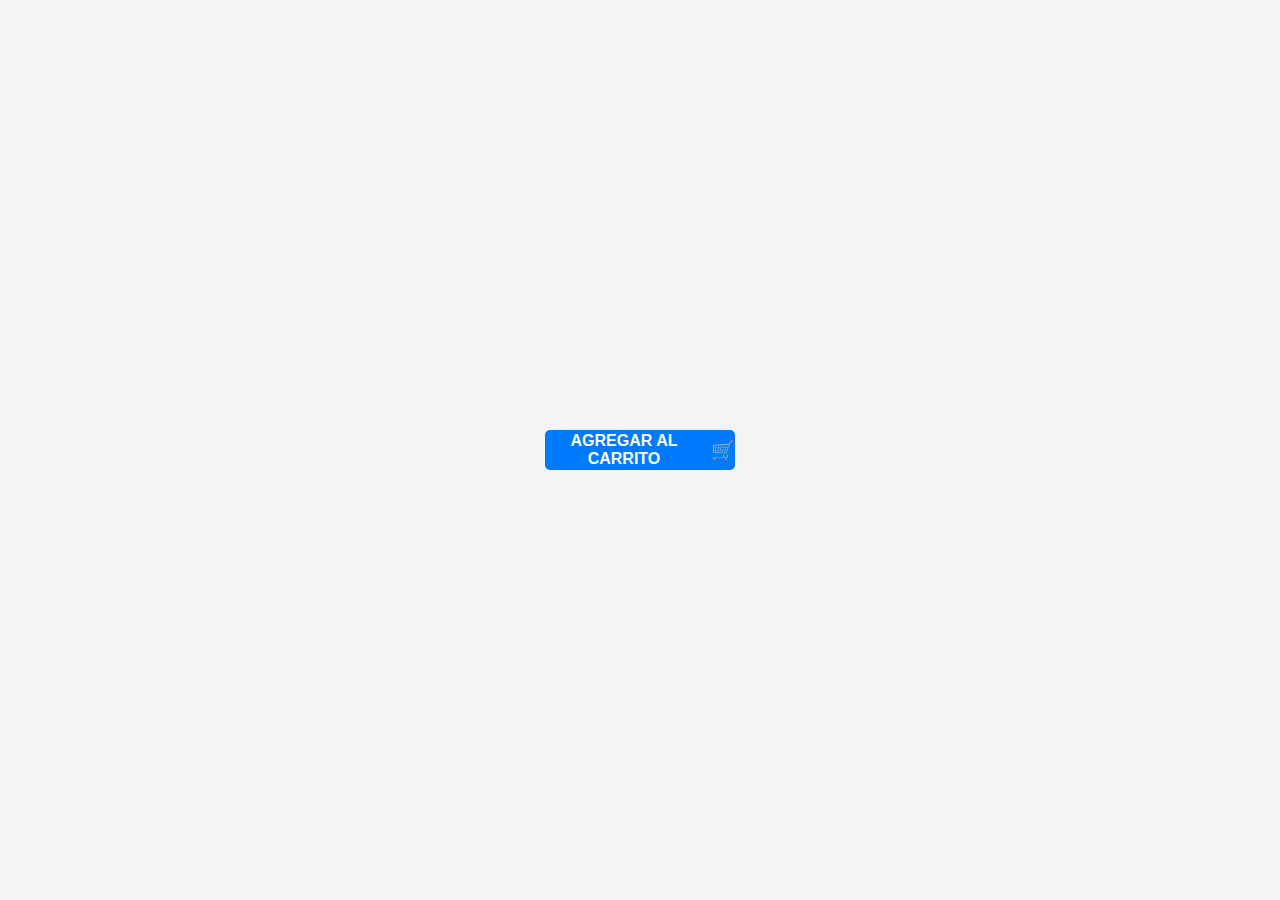
<file: boton.html>
<!DOCTYPE html>
<html lang="es">
<head>
    <meta charset="UTF-8">
    <meta name="viewport" content="width=device-width, initial-scale=1.0">
    <title>Botón Animado Mejorado</title>
    
    <script src="https://cdnjs.cloudflare.com/ajax/libs/gsap/3.12.5/gsap.min.js"></script>
    
    <style>
        :root {
            --primary-color: #007bff;
            --success-color: #28a745;
        }

        body {
            display: flex;
            justify-content: center;
            align-items: center;
            min-height: 100vh;
            margin: 0;
            background-color: #f4f4f4;
            font-family: Arial, sans-serif;
        }

        .button-container {
            position: relative;
        }

        .animated-button {
            background-color: var(--primary-color);
            color: white;
            padding: 10px 20px;
            border: none;
            border-radius: 5px;
            cursor: pointer;
            font-size: 16px;
            font-weight: bold;
            display: flex;
            align-items: center;
            justify-content: center;
            width: 190px;
            height: 40px;
            overflow: hidden; 
            position: relative;
            z-index: 2;
            transition: background-color 0.2s;
        }

        .animated-button:hover {
            background-color: #0056b3;
        }

        .content-wrapper {
            position: absolute;
            display: flex;
            align-items: center;
            justify-content: center;
            width: 100%;
            height: 100%;
            top: 0;
            left: 0;
        }

        .cart-icon {
            margin-left: 8px;
            color: white; 
            font-size: 1.2em;
        }

        .check-icon {
            font-size: 1.5em;
            position: absolute;
            opacity: 0;
            transform: scale(0);
            color: white; /* Check blanco sobre fondo verde */
        }
    </style>
</head>
<body>

    <div class="button-container">
        <button id="hybridButton" class="animated-button">
            <div class="content-wrapper">
                <span class="text-content">AGREGAR AL CARRITO</span>
                <span class="cart-icon">🛒</span>
            </div>
            <span class="check-icon">✓</span>
        </button>
    </div>

    <script>
        document.addEventListener('DOMContentLoaded', () => {
            const button = document.getElementById('hybridButton');
            const textContent = button.querySelector('.text-content');
            const cartIcon = button.querySelector('.cart-icon');
            const checkIcon = button.querySelector('.check-icon');

            let isAnimating = false;

            const tl = gsap.timeline({ paused: true });

            // FASE 1: DESAPARICIÓN DEL TEXTO Y MOVIMIENTO DEL CARRITO HACIA LA IZQUIERDA (RECTO)
            tl.to(textContent, { 
                opacity: 0, 
                duration: 0.2 
            }, 0) 
              .to(cartIcon, {
                  x: -150, // Se mueve recto hacia la izquierda
                  y: 0,    // Sin movimiento vertical
                  scale: 1, // Mantiene el tamaño
                  rotation: 0, // Sin rotación
                  opacity: 0,
                  duration: 0.5,
                  ease: 'power2.in',
              }, 0);

            // FASE 2: TRANSFORMACIÓN A CÍRCULO
            tl.to(button, {
                width: 40,
                borderRadius: '50%',
                duration: 0.4,
                ease: 'power2.inOut',
            }, 0.5)

            // CAMBIO DE COLOR A VERDE
            .to(button, {
                backgroundColor: 'var(--success-color)' 
            }, 0.7);

            // FASE 3: APARICIÓN DEL CHECK (blanco sobre fondo verde)
            tl.to(checkIcon, {
                opacity: 1,
                scale: 1,
                duration: 0.3,
                ease: 'back.out(2)' 
            }, 0.95)

            // PAUSA
            .to({}, { duration: 1.5 })

            // FASE 4: VUELTA AL ESTADO ORIGINAL
            .to(checkIcon, { 
                opacity: 0, 
                scale: 0, 
                duration: 0.2 
            }, '+=0') 
            .to(button, {
                width: 190,
                borderRadius: '5px',
                backgroundColor: 'var(--primary-color)',
                duration: 0.4,
                ease: 'power2.inOut',
            }, '-=0.1')
            .to(textContent, { 
                opacity: 1, 
                duration: 0.15 
            }, '-=0.15')
            .set(cartIcon, { 
                x: 0, 
                y: 0, 
                scale: 1, 
                rotation: 0, 
                opacity: 1 
            }); // Restablece todas las propiedades del carrito

            // Manejador de evento click
            button.addEventListener('click', () => {
                if (isAnimating) return;
                isAnimating = true;
                tl.restart();
                tl.eventCallback('onComplete', () => {
                    isAnimating = false;
                });
            });
        });
    </script>
</body>
</html>
</file>
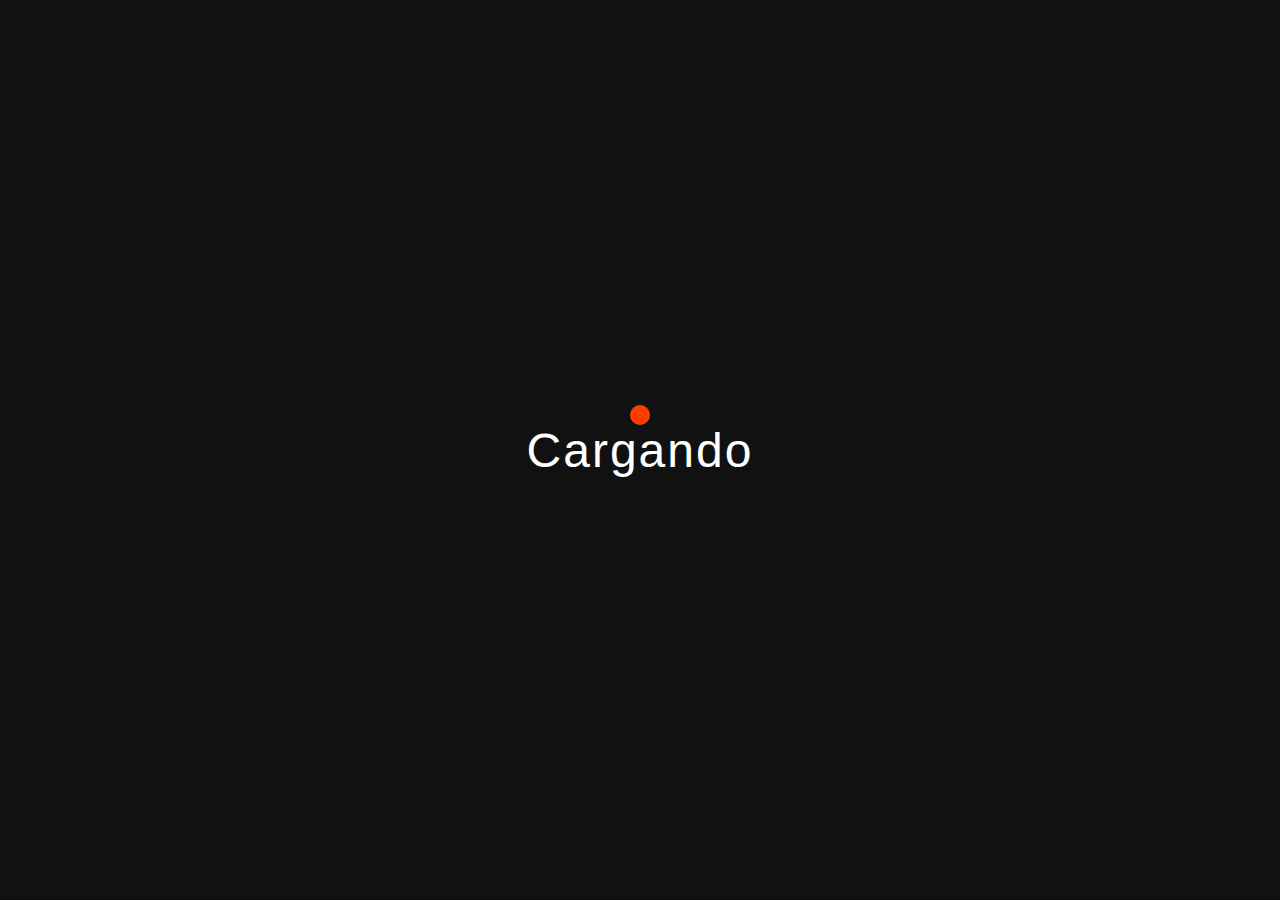
<file: loader.html>
<!DOCTYPE html>
<html lang="es">
<head>
  <meta charset="UTF-8">
  <title>Cargando</title>
  <meta name="viewport" content="width=device-width, initial-scale=1.0">
  <style>
    body{
      margin: 0;
      height: 100vh;
      display: flex;
      justify-content: center;
      align-items: center;
      background: #111;
      font-family: Arial, Helvetica, sans-serif;
    }

    .loader{
      position: relative;
      font-size: 48px;
      letter-spacing: 2px;
    }

    .loader:before {
      content: "Cargando";
      color: #fff;
    }

    .loader:after {
      content: "";
      width: 20px;
      height: 20px;
      background-color: #ff3d00;
      border-radius: 50%;
      position: absolute;
      inset: 0;
      margin: auto;
      top: -70px;
      animation: motion 3s ease-in-out infinite;
    }

    @keyframes motion {
      0%, 50%, 100% {
        transform: translateX(0) scale(1);
      }
      25% {
        transform: translateX(-100px) scale(0.3);
      }
      75% {
        transform: translateX(100px) scale(0.3);
      }
    }
  </style>
</head>
<body>

  <span class="loader"></span>

</body>
</html>
</file>
